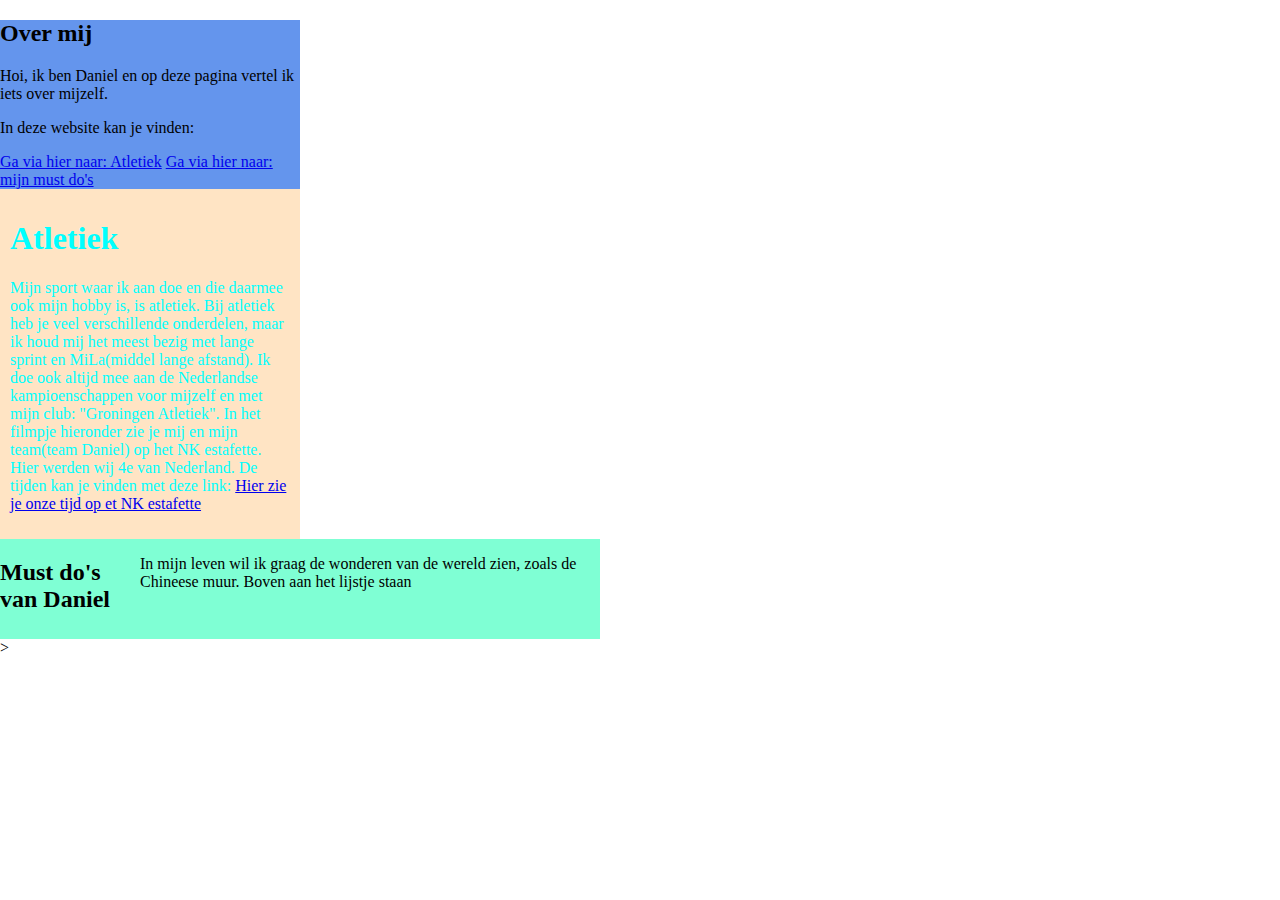
<file: OZC/index.html>
<!DOCTYPE html>
<html>
    <head>        
        <title>Daniel Teunter (online autobiografie)</title>
        <link rel="stylesheet" href="blokken.css">
    </head>
    <body>
       <div id="overmij"> 
        
        <h2>Over mij</h2>
        <p>Hoi, ik ben Daniel en op deze pagina vertel ik iets over mijzelf.</p>
        <p>In deze website kan je vinden:</p>
        <a href="#Atletiek">Ga via hier naar: Atletiek</a>
        <a href="#mijnmustdos">Ga via hier naar: mijn must do's</a>
            <div id="Atletiek">

                <h1>Atletiek</h1>
                <p>Mijn sport waar ik aan doe en die daarmee ook mijn hobby is, is atletiek. Bij atletiek heb je veel verschillende onderdelen, maar ik houd mij het meest bezig met lange sprint en MiLa(middel lange afstand).
                    Ik doe ook altijd mee aan de Nederlandse kampioenschappen voor mijzelf en met mijn club: "Groningen Atletiek". In het filmpje hieronder zie je mij en mijn team(team Daniel) op het NK estafette. Hier werden wij 4e van Nederland. De tijden kan je vinden met deze link:  <a href="https://www.atletiek.nu/wedstrijd/uitslagen/37973/299803/#losonderdeel_77_" target="_blank">Hier zie je onze tijd op et NK estafette</a></p> 
              </div>

         <div id="mijnmustdos">

            <h2>Must do's van Daniel</h2>

            <p> In mijn leven wil ik graag de wonderen van de wereld zien, zoals de Chineese muur. Boven aan het lijstje staan</p> 
</div>>
    </body>

</html>
</file>
<file: OZC/blokken.css>
body{
    margin: 0px;

}
#mijnmustdos{
background-color: aquamarine;
width: 600px;
height: 100px;
display: flex;

}
#Atletiek{
    color: aqua;
    background-color: bisque;
    padding: 10px;

}
#overmij{
background-color: cornflowerblue;
width: 300px;
height: 300px;
border: 10px;
margin: 0px;
}
</file>
